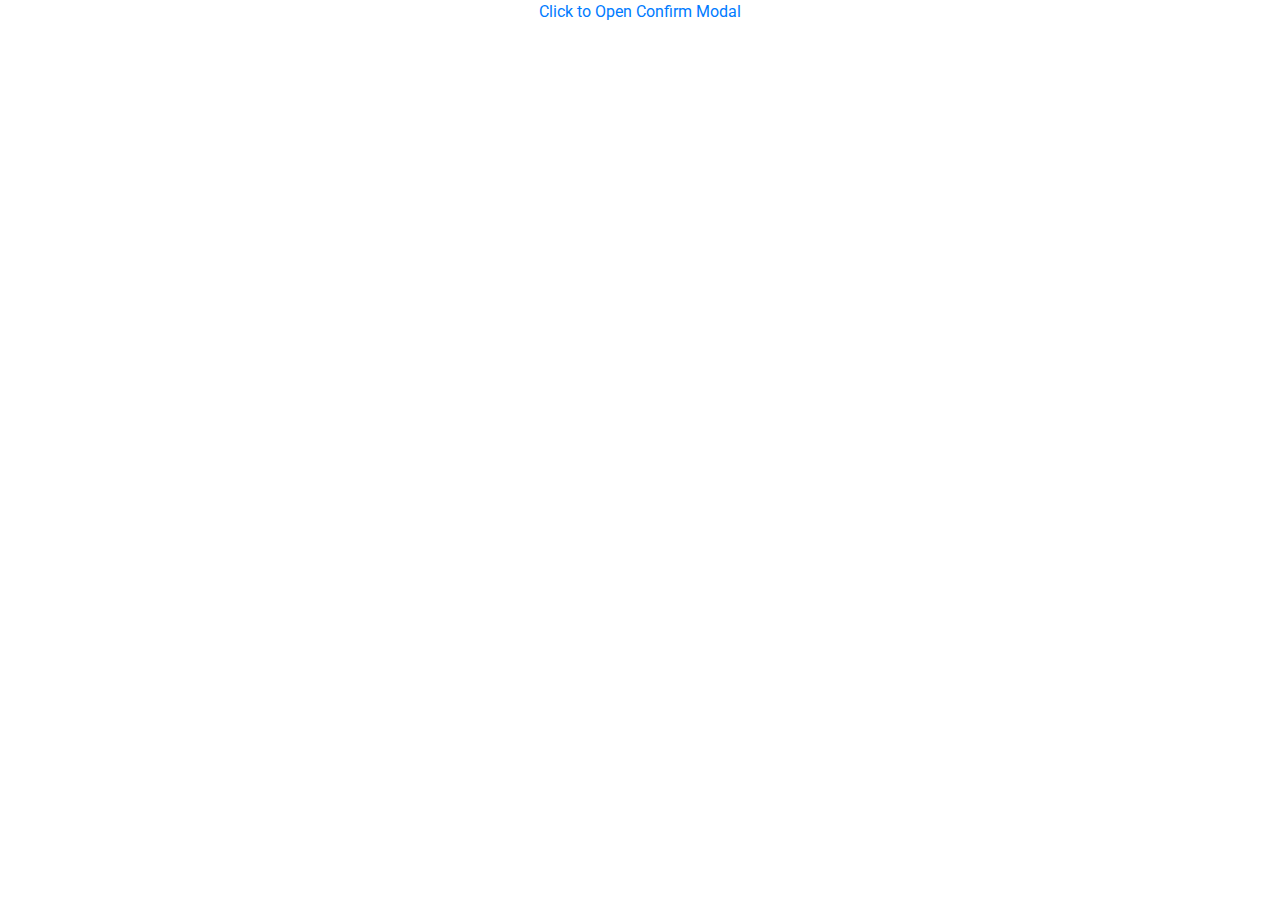
<file: python/templates/Untitled-1.html>
<!DOCTYPE html>
<html lang="en">
<head>
<meta charset="utf-8">
<meta name="viewport" content="width=device-width, initial-scale=1, shrink-to-fit=no">
<title>Bootstrap Delete Confirmation Modal</title>
<link rel="stylesheet" href="https://fonts.googleapis.com/css?family=Roboto|Varela+Round">
<link rel="stylesheet" href="https://stackpath.bootstrapcdn.com/bootstrap/4.5.0/css/bootstrap.min.css">
<link rel="stylesheet" href="https://fonts.googleapis.com/icon?family=Material+Icons">
<link rel="stylesheet" href="https://maxcdn.bootstrapcdn.com/font-awesome/4.7.0/css/font-awesome.min.css">
<script src="https://code.jquery.com/jquery-3.5.1.min.js"></script>
<script src="https://stackpath.bootstrapcdn.com/bootstrap/4.5.0/js/bootstrap.min.js"></script>
<style>

.modal-confirm {		
	color: #636363;
	width: 400px;
}
.modal-confirm .modal-content {
	padding: 20px;
	border-radius: 5px;
	border: none;
	text-align: center;
	font-size: 14px;
}
.modal-confirm .modal-header {
	border-bottom: none;   
	position: relative;
}
.modal-confirm h4 {
	text-align: center;
	font-size: 26px;
	margin: 30px 0 -10px;
}
.modal-confirm .close {
	position: absolute;
	top: -5px;
	right: -2px;
}
.modal-confirm .modal-body {
	color: #999;
}
.modal-confirm .modal-footer {
	border: none;
	text-align: center;		
	border-radius: 5px;
	font-size: 13px;
	padding: 10px 15px 25px;
}
.modal-confirm .modal-footer a {
	color: #999;
}		
.modal-confirm .icon-box {
	width: 80px;
	height: 80px;
	margin: 0 auto;
	border-radius: 50%;
	z-index: 9;
	text-align: center;
	border: 3px solid #f15e5e;
}
.modal-confirm .icon-box i {
	color: #f15e5e;
	font-size: 46px;
	display: inline-block;
	margin-top: 13px;
}
.modal-confirm .btn, .modal-confirm .btn:active {
	color: #fff;
	border-radius: 4px;
	background: #60c7c1;
	text-decoration: none;
	transition: all 0.4s;
	line-height: normal;
	min-width: 120px;
	border: none;
	min-height: 40px;
	border-radius: 3px;
	margin: 0 5px;
}
.modal-confirm .btn-secondary {
	background: #c1c1c1;
}
.modal-confirm .btn-secondary:hover, .modal-confirm .btn-secondary:focus {
	background: #a8a8a8;
}
.modal-confirm .btn-danger {
	background: #f15e5e;
}
.modal-confirm .btn-danger:hover, .modal-confirm .btn-danger:focus {
	background: #ee3535;
}

</style>
</head>
<body>
<div class="text-center">
	<!-- Button HTML (to Trigger Modal) -->
	<a href="#myModal" class="trigger-btn" data-toggle="modal">Click to Open Confirm Modal</a>
</div>

<!-- Modal HTML -->
<div id="myModal" class="modal fade">
	<div class="modal-dialog modal-confirm">
		<div class="modal-content">
			<div class="modal-header flex-column">
				<div class="icon-box">
					<i class="material-icons">&#xE5CD;</i>
				</div>						
				<h4 class="modal-title w-100">Are you sure?</h4>	
                <button type="button" class="close" data-dismiss="modal" aria-hidden="true">&times;</button>
			</div>
			<div class="modal-body">
				<p>Do you really want to delete these records? This process cannot be undone.</p>
			</div>
			<div class="modal-footer justify-content-center">
				<button type="button" class="btn btn-secondary" data-dismiss="modal">Cancel</button>
				<button type="button" class="btn btn-danger">Delete</button>
			</div>
		</div>
	</div>
</div>     
</body>
</html>
</file>
